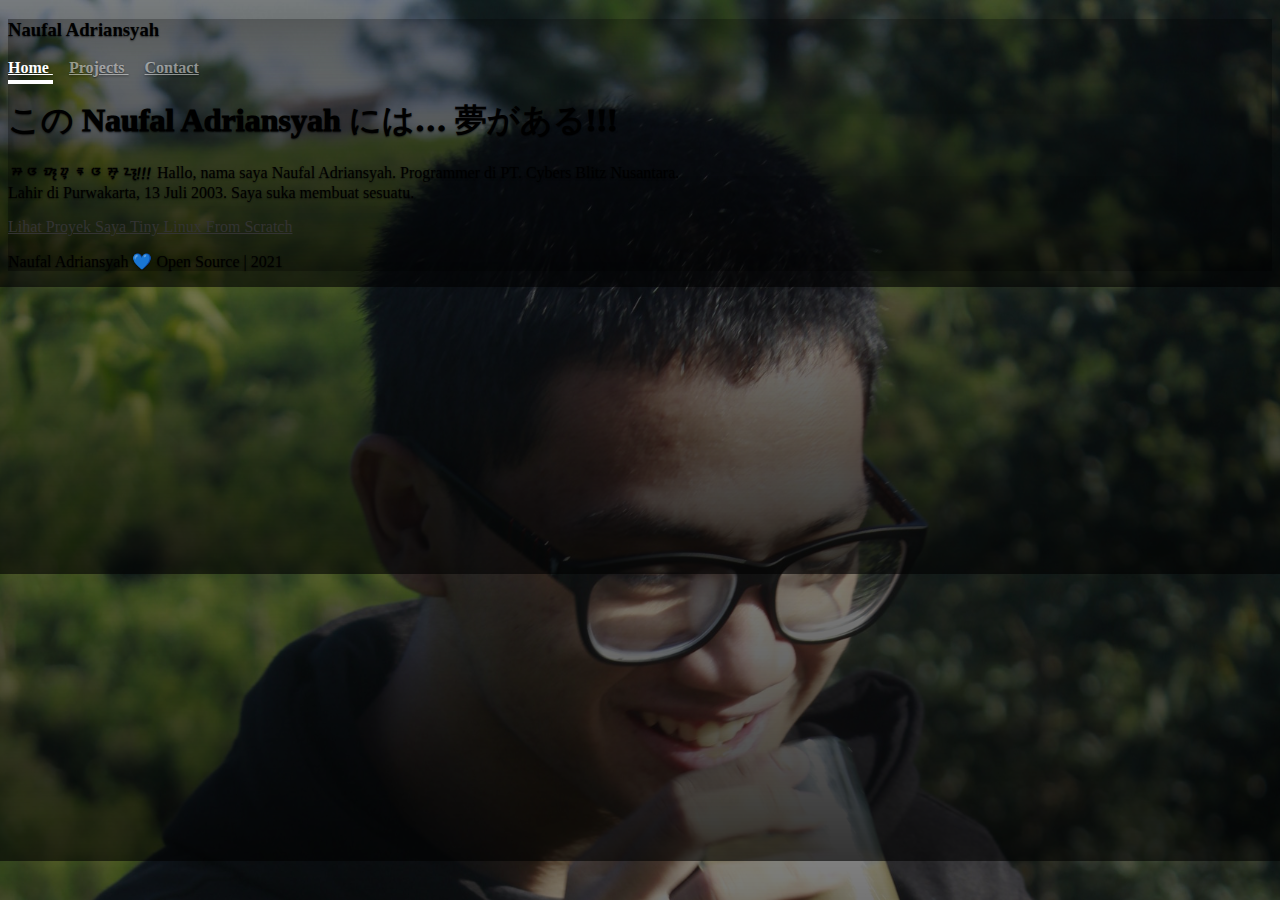
<file: index.html>
<!doctype html>
<html lang="en" class="h-100">
<head>
  <meta charset="utf-8">
  <meta name="viewport" content="width=device-width, initial-scale=1">
  <title> Naufal Adriansyah </title>

  <!-- Bootstrap core CSS -->
  <link href="https://cdn.jsdelivr.net/npm/bootstrap@5.0.2/dist/css/bootstrap.min.css" rel="stylesheet" integrity="sha384-EVSTQN3/azprG1Anm3QDgpJLIm9Nao0Yz1ztcQTwFspd3yD65VohhpuuCOmLASjC" crossorigin="anonymous">

  <meta name="theme-color" content="#7952b3">
  <meta name="description" content="Bukan web judi online">
  <meta name="keywords" content="Orang Ganteng">
  <meta name="author" content="Naufal Adriansyah">

  <style>
    .bd-placeholder-img {
      font-size: 1.125rem;
      text-anchor: middle;
      -webkit-user-select: none;
      -moz-user-select: none;
      user-select: none;
    }

    @media (min-width: 768px) {
      .bd-placeholder-img-lg {
        font-size: 3.5rem;
      }
    }
  </style>
  
  <!-- Custom styles for this template -->
  <link href="assets/css/style.css" rel="stylesheet">
</head>

<body class="d-flex h-100 text-center text-white bg-dark">
  <div class="cover-container d-flex w-100 h-100 p-3 mx-auto flex-column">
    <header class="mb-auto">
      <div>
        <h3 class="float-md-start mb-0"> Naufal Adriansyah </h3>
        <nav class="nav nav-masthead justify-content-center float-md-end">
          <a class="nav-link active" aria-current="page" href="#"> Home </a>
          <a class="nav-link" href="projects.html"> Projects </a>
          <a class="nav-link" href="contact.html"> Contact </a>
        </nav>
      </div>
    </header>
  
    <main class="px-3">
      <h1 style="font-weight: 1000;"> この Naufal Adriansyah には… 夢がある!!! </h1>
      <p class="lead">
       <b class="font-sunda"> ᮞᮃᮙ᮪ᮕᮥᮛᮃᮞᮥᮔ᮪!!! </b> Hallo, nama saya Naufal Adriansyah. Programmer di PT. Cybers Blitz Nusantara. Lahir di Purwakarta, 13 Juli 2003. Saya suka membuat sesuatu.
      </p>
      <p class="lead">
        <a href="projects.html" class="btn btn-lg btn-secondary fw-bold border-white bg-white"> Lihat Proyek Saya </a>
        <a href="https://naufaladrna08.github.io/tiny-lfs-docs/" class="btn btn-lg btn-secondary fw-bold border-white bg-white"> Tiny Linux From Scratch </a>
      </p>
    </main>
  
    <footer class="mt-auto text-white-50">
      <p> Naufal Adriansyah 💙 Open Source | 2021 </p>
    </footer>
  </div>

  <script src="https://cdn.jsdelivr.net/npm/bootstrap@5.0.2/dist/js/bootstrap.bundle.min.js" integrity="sha384-MrcW6ZMFYlzcLA8Nl+NtUVF0sA7MsXsP1UyJoMp4YLEuNSfAP+JcXn/tWtIaxVXM" crossorigin="anonymous"></script>
</body>
</html>
</file>
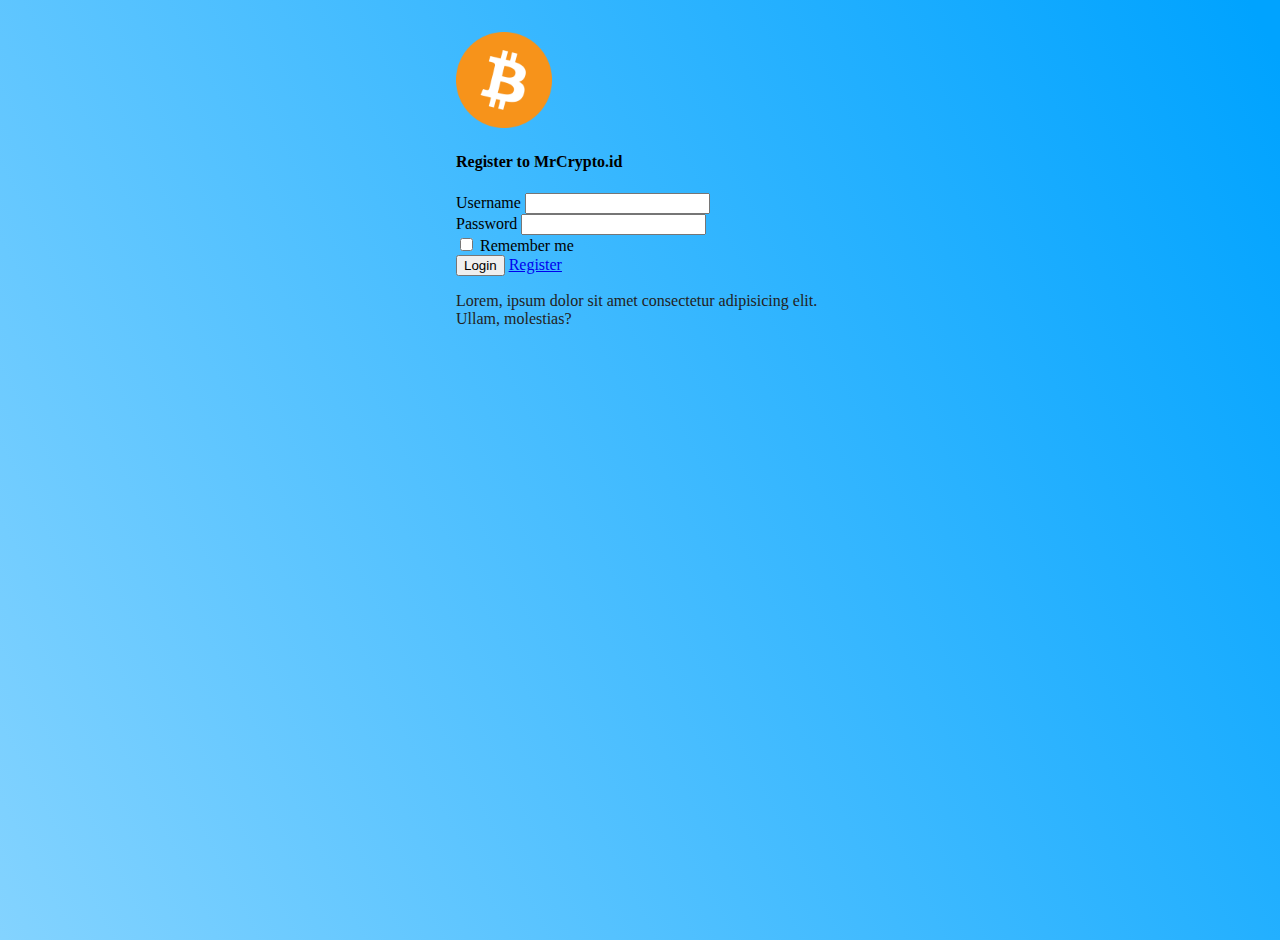
<file: mrcrpto.id/index.html>
<!doctype html>
<html lang="en">
<head>
  <!-- Required meta tags -->
  <meta charset="utf-8">
  <meta name="viewport" content="width=device-width, initial-scale=1">

  <!-- Bootstrap CSS -->
  <link href="https://cdn.jsdelivr.net/npm/bootstrap@5.0.2/dist/css/bootstrap.min.css" rel="stylesheet" integrity="sha384-EVSTQN3/azprG1Anm3QDgpJLIm9Nao0Yz1ztcQTwFspd3yD65VohhpuuCOmLASjC" crossorigin="anonymous">
  <link rel="stylesheet" href="style.css">
  <title> MrCrypto </title>
</head>
<body>
  <section id="login-form-container">
    <div class="card login-form">
      <div class="card-body">
        <div class="text-center">
          <img src="assets/Bitcoin-BTC-icon.png" class="img-icon mt-4">
          <h4 class='my-4'> Register to <b> MrCrypto.id </b> </h4>
        </div>
        <div class="mt-4">
          <div class="mb-3">
            <label for="exampleInputEmail1" class="form-label"> Username </label>
            <input type="email" class="form-control" id="exampleInputEmail1" aria-describedby="emailHelp">
          </div>
          <div class="mb-3">
            <label for="exampleInputPassword1" class="form-label">Password</label>
            <input type="password" class="form-control" id="exampleInputPassword1">
          </div>
          <div class="mb-3 form-check">
            <input type="checkbox" class="form-check-input" id="exampleCheck1">
            <label class="form-check-label" for="exampleCheck1"> Remember me </label>
          </div>
          <button id="login-button" class="btn btn-primary"> Login </button>
          <a href="register.html" id="register-button" class="btn btn-success"> Register </a>
        </div>

        <p class="lead mt-4 text-center fs-6">
          Lorem, ipsum dolor sit amet consectetur adipisicing elit. Ullam, molestias?
        </p>
      </div>
    </div>
  </section>

  <script src="https://cdn.jsdelivr.net/npm/bootstrap@5.0.2/dist/js/bootstrap.bundle.min.js" integrity="sha384-MrcW6ZMFYlzcLA8Nl+NtUVF0sA7MsXsP1UyJoMp4YLEuNSfAP+JcXn/tWtIaxVXM" crossorigin="anonymous"></script>
  <script src="https://cdn.jsdelivr.net/npm/@popperjs/core@2.9.2/dist/umd/popper.min.js" integrity="sha384-IQsoLXl5PILFhosVNubq5LC7Qb9DXgDA9i+tQ8Zj3iwWAwPtgFTxbJ8NT4GN1R8p" crossorigin="anonymous"></script>
  <script src="https://cdn.jsdelivr.net/npm/bootstrap@5.0.2/dist/js/bootstrap.min.js" integrity="sha384-cVKIPhGWiC2Al4u+LWgxfKTRIcfu0JTxR+EQDz/bgldoEyl4H0zUF0QKbrJ0EcQF" crossorigin="anonymous"></script>
</body>
</html>
</file>
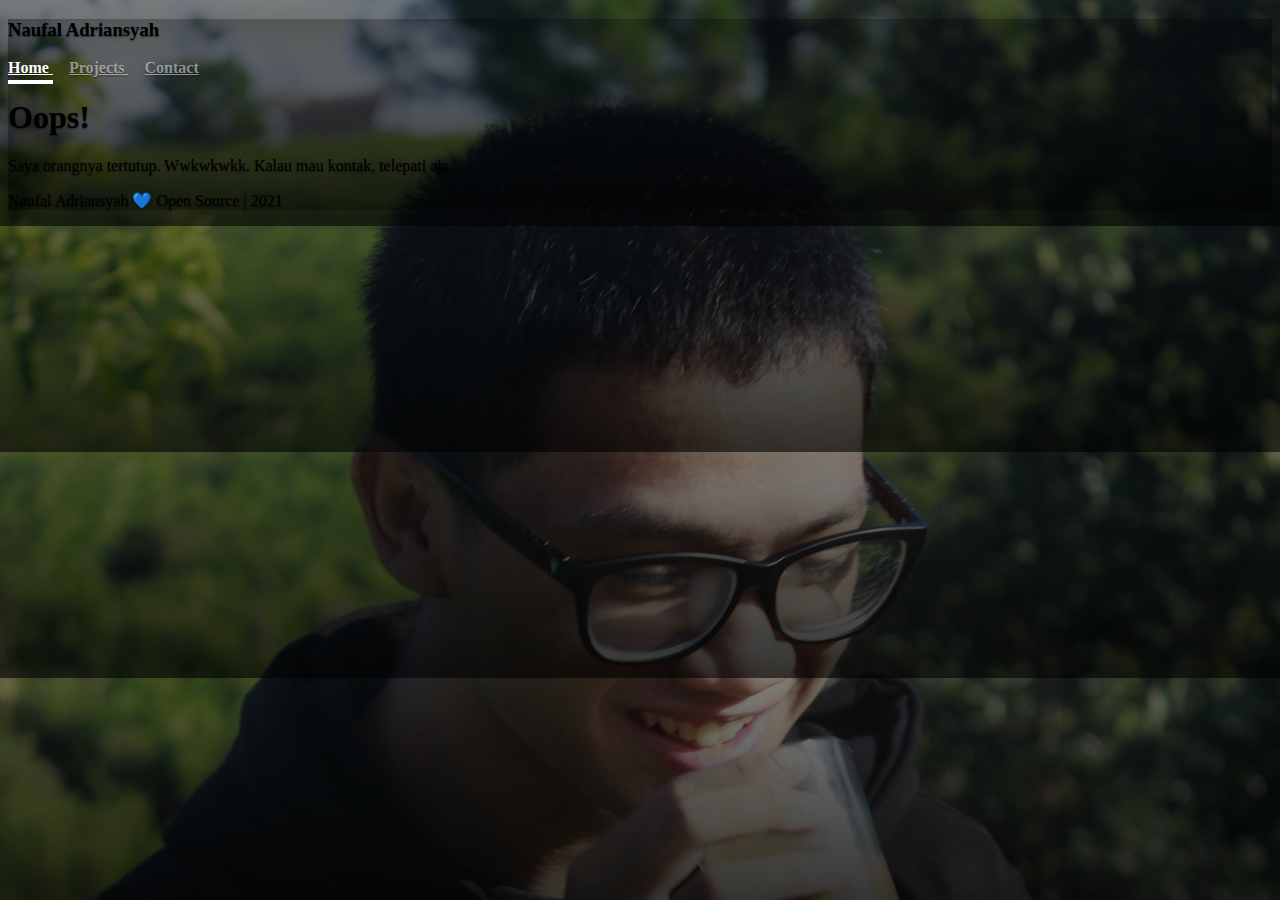
<file: contact.html>
<!doctype html>
<html lang="en" class="h-100">
<head>
  <meta charset="utf-8">
  <meta name="viewport" content="width=device-width, initial-scale=1">
  <title> Naufal Adriansyah </title>

  <!-- Bootstrap core CSS -->
  <link href="https://cdn.jsdelivr.net/npm/bootstrap@5.0.2/dist/css/bootstrap.min.css" rel="stylesheet" integrity="sha384-EVSTQN3/azprG1Anm3QDgpJLIm9Nao0Yz1ztcQTwFspd3yD65VohhpuuCOmLASjC" crossorigin="anonymous">

  <meta name="theme-color" content="#7952b3">
  <meta name="description" content="Bukan web judi online">
  <meta name="keywords" content="Orang Ganteng">
  <meta name="author" content="Naufal Adriansyah">

  <style>
    .bd-placeholder-img {
      font-size: 1.125rem;
      text-anchor: middle;
      -webkit-user-select: none;
      -moz-user-select: none;
      user-select: none;
    }

    @media (min-width: 768px) {
      .bd-placeholder-img-lg {
        font-size: 3.5rem;
      }
    }
  </style>
  
  <!-- Custom styles for this template -->
  <link href="assets/css/style.css" rel="stylesheet">
</head>

<body class="d-flex h-100 text-center text-white bg-dark">
  <div class="cover-container d-flex w-100 h-100 p-3 mx-auto flex-column">
    <header class="mb-auto">
      <div>
        <h3 class="float-md-start mb-0" id="to-home"> Naufal Adriansyah </h3>
        <nav class="nav nav-masthead justify-content-center float-md-end">
          <a class="nav-link active" aria-current="page" href="#"> Home </a>
          <a class="nav-link" href="projects.html"> Projects </a>
          <a class="nav-link" href="contact.html"> Contact </a>
        </nav>
      </div>
    </header>
  
    <main class="px-3">
      <h1> Oops! </h1>
      <p class="lead">
        Saya orangnya tertutup. Wwkwkwkk. Kalau mau kontak, telepati aja.
      </p>
    </main>
  
    <footer class="mt-auto text-white-50">
      <p> Naufal Adriansyah 💙 Open Source | 2021 </p>
    </footer>
  </div>

  <script src="https://cdn.jsdelivr.net/npm/bootstrap@5.0.2/dist/js/bootstrap.bundle.min.js" integrity="sha384-MrcW6ZMFYlzcLA8Nl+NtUVF0sA7MsXsP1UyJoMp4YLEuNSfAP+JcXn/tWtIaxVXM" crossorigin="anonymous"></script>
  <script>
    const button = document.getElementById('to-home')

    button.addEventListener('click', () => {
      document.location.href = 'index.html'
    })
  </script>
</body>
</html>
</file>
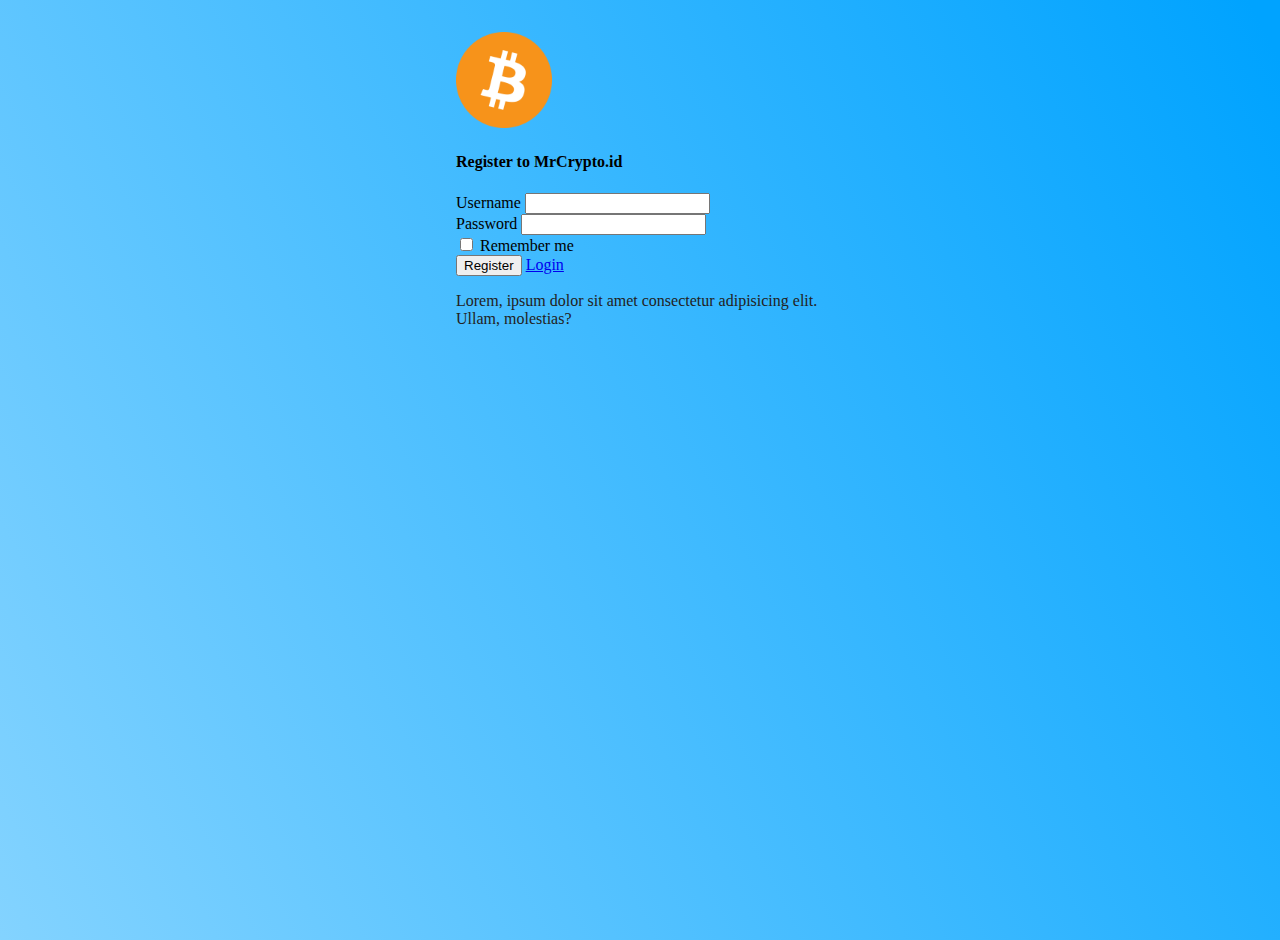
<file: mrcrpto.id/register.html>
<!doctype html>
<html lang="en">
<head>
  <!-- Required meta tags -->
  <meta charset="utf-8">
  <meta name="viewport" content="width=device-width, initial-scale=1">

  <!-- Bootstrap CSS -->
  <link href="https://cdn.jsdelivr.net/npm/bootstrap@5.0.2/dist/css/bootstrap.min.css" rel="stylesheet" integrity="sha384-EVSTQN3/azprG1Anm3QDgpJLIm9Nao0Yz1ztcQTwFspd3yD65VohhpuuCOmLASjC" crossorigin="anonymous">
  <link rel="stylesheet" href="style.css">
  <title> MrCrypto </title>
</head>
<body>
  <section id="login-form-container">
    <div class="card login-form">
      <div class="card-body">
        <div class="text-center">
          <img src="assets/Bitcoin-BTC-icon.png" class="img-icon mt-4">
          <h4 class='my-4'> Register to <b> MrCrypto.id </b> </h4>
        </div>
        <form class="mt-4">
          <div class="mb-3">
            <label for="exampleInputEmail1" class="form-label"> Username </label>
            <input type="email" class="form-control" id="exampleInputEmail1" aria-describedby="emailHelp">
          </div>
          <div class="mb-3">
            <label for="exampleInputPassword1" class="form-label">Password</label>
            <input type="password" class="form-control" id="exampleInputPassword1">
          </div>
          <div class="mb-3 form-check">
            <input type="checkbox" class="form-check-input" id="exampleCheck1">
            <label class="form-check-label" for="exampleCheck1"> Remember me </label>
          </div>
          <button id="register-button" class="btn btn-success"> Register </button>
          <a href="index.html" id="login-button" class="btn btn-primary"> Login </a>
        </form>

        <p class="lead mt-4 text-center fs-6">
          Lorem, ipsum dolor sit amet consectetur adipisicing elit. Ullam, molestias?
        </p>
      </div>
    </div>
  </section>

  <script src="https://cdn.jsdelivr.net/npm/bootstrap@5.0.2/dist/js/bootstrap.bundle.min.js" integrity="sha384-MrcW6ZMFYlzcLA8Nl+NtUVF0sA7MsXsP1UyJoMp4YLEuNSfAP+JcXn/tWtIaxVXM" crossorigin="anonymous"></script>
  <script src="https://cdn.jsdelivr.net/npm/@popperjs/core@2.9.2/dist/umd/popper.min.js" integrity="sha384-IQsoLXl5PILFhosVNubq5LC7Qb9DXgDA9i+tQ8Zj3iwWAwPtgFTxbJ8NT4GN1R8p" crossorigin="anonymous"></script>
  <script src="https://cdn.jsdelivr.net/npm/bootstrap@5.0.2/dist/js/bootstrap.min.js" integrity="sha384-cVKIPhGWiC2Al4u+LWgxfKTRIcfu0JTxR+EQDz/bgldoEyl4H0zUF0QKbrJ0EcQF" crossorigin="anonymous"></script>

  <script type="text/javascript">
    document.getElementById('login-button').addEventListener('click',  () => {
      document.location.href = "index.html"
    })
  </script>
</body>
</html>
</file>
<file: assets/css/style.css>
@font-face {
  font-family: 'Sunda';
  src: url('../fonts/sundaneseunicode-1.0.5-webfont.ttf'); 
}
/* Custom default button */
.btn-secondary,
.btn-secondary:hover,
.btn-secondary:focus {
  color: #333;
  text-shadow: none; /* Prevent inheritance from `body` */
}


/*
 * Base structure
 */

body {
  text-shadow: 0 .05rem .1rem rgba(0, 0, 0, .5);
  box-shadow: inset 0 0 5rem rgba(0, 0, 0, .5);
  background: linear-gradient(rgba(0, 0, 0, 0.5), rgba(0, 0, 0, 0.8)), url('../images/naufal.JPG');
  background-size: cover;
}

.cover-container {
  max-width: 42em;
}

.font-sunda {
  font-family: 'Sunda';
}

/*
 * Header
 */

.nav-masthead .nav-link {
  padding: .25rem 0;
  font-weight: 700;
  color: rgba(255, 255, 255, .5);
  background-color: transparent;
  border-bottom: .25rem solid transparent;
}

.nav-masthead .nav-link:hover,
.nav-masthead .nav-link:focus {
  border-bottom-color: rgba(255, 255, 255, .25);
}

.nav-masthead .nav-link + .nav-link {
  margin-left: 1rem;
}

.nav-masthead .active {
  color: #fff;
  border-bottom-color: #fff;
}
</file>
<file: mrcrpto.id/style.css>
body {
  width: 100%;
  height: 100vh;
  background: linear-gradient(242.55deg, #00A3FF 1.72%, #89D5FF 104.16%);
  box-sizing: border-box;
  margin-top: 0;
}

.login-form {
  width: 30%;
  margin-left: auto;
  margin-right: auto;
  margin-top: 2em;
}

.lead {
  color: #222;
}

.img-icon {
  width: 25%;
  height: 25%;
  margin: auto;
}

@media only screen and (min-width: 960px) {
  /* styles for browsers larger than 960px; */
  .login-form {
    width: 30%;
    margin-left: auto;
    margin-right: auto;
    margin-top: 2em;
  }
}
@media only screen and (min-width: 1440px) {
  /* styles for browsers larger than 1440px; */
  .login-form {
    width: 30%;
    margin-left: auto;
    margin-right: auto;
    margin-top: 2em;
  }
}
@media only screen and (min-width: 2000px) {
  /* for sumo sized (mac) screens */
  .login-form {
    width: 30%;
    margin-left: auto;
    margin-right: auto;
    margin-top: 2em;
  }
}
@media only screen and (max-device-width: 480px) {
 /* styles for mobile browsers smaller than 480px; (iPhone) */
 .login-form {
  width: 90%;
  margin-left: auto;
  margin-right: auto;
  margin-top: 2em;
}
}
@media only screen and (device-width: 768px) {
 /* default iPad screens */
 .login-form {
    width: 80%;
    margin-left: auto;
    margin-right: auto;
    margin-top: 2em;
  }
}
</file>
